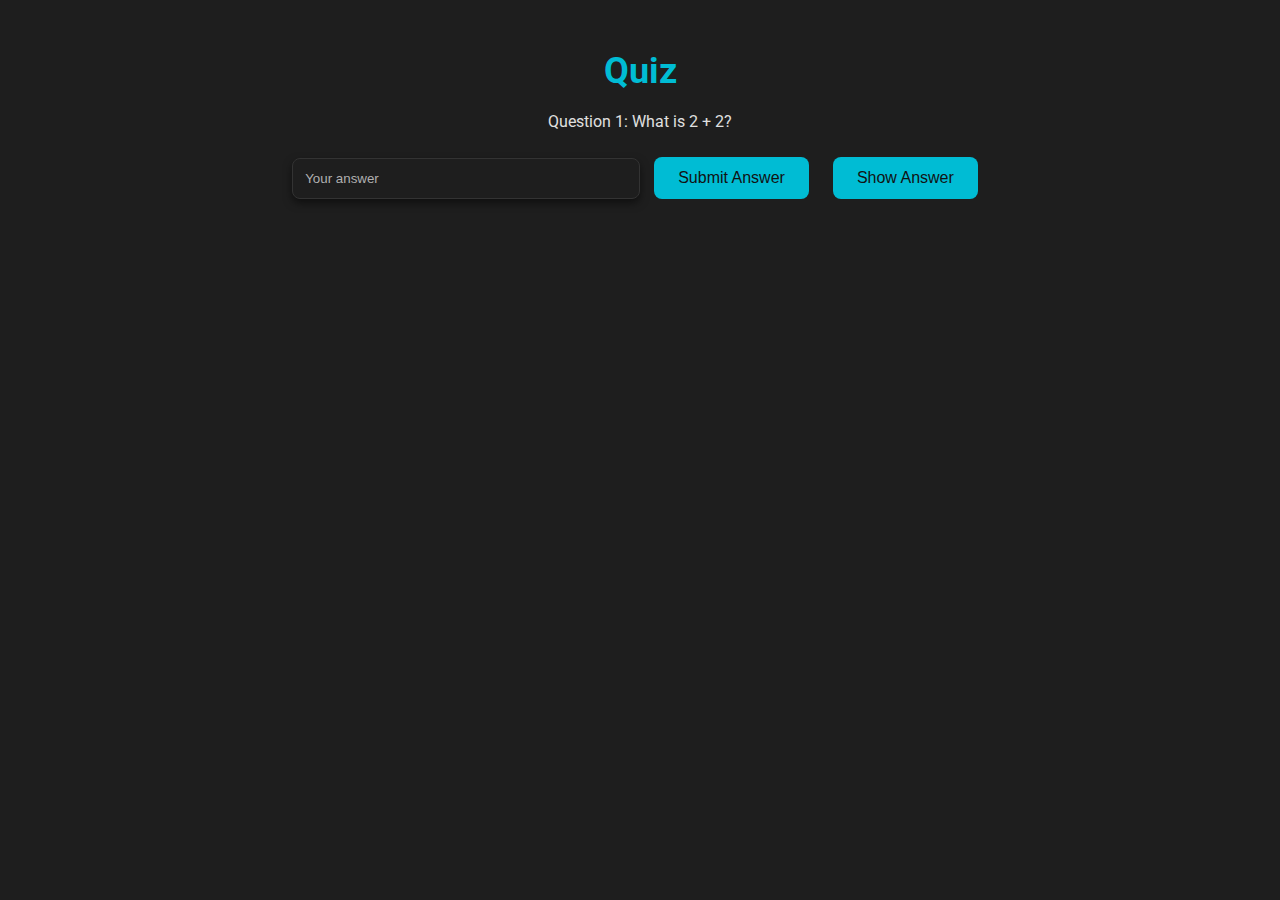
<file: quiz.html>
<!DOCTYPE html>
<html lang="en">
<head>
    <meta charset="UTF-8">
    <meta name="viewport" content="width=device-width, initial-scale=1.0">
    <title>Quiz - SAT Pro Academy</title>
    <link href="https://cdnjs.cloudflare.com/ajax/libs/font-awesome/5.15.3/css/all.min.css" rel="stylesheet"/>
    <link href="https://fonts.googleapis.com/css2?family=Roboto:wght@400;700&display=swap" rel="stylesheet"/>
    <link rel="stylesheet" href="styles.css">
    <script src="script.js" defer></script>
</head>
<body>
    

    <div class="quiz-page active">
        <h2>Quiz</h2>
        <div class="question">
            <p>Question 1: What is 2 + 2?</p>
            <input type="text" id="answer-1" placeholder="Your answer"/>
            <button class="btn" onclick="checkAnswer(1, '4')">Submit Answer</button>
            <button class="btn" onclick="toggleAnswer('answer-1')">Show Answer</button>
            <p id="result-1"></p>
            <p id="answer-1" class="answer">4</p>
        </div>
    </div>
</body>
</html>
</file>
<file: styles.css>
body {
    margin: 0;
    font-family: 'Roboto', sans-serif;
    background-color: #1e1e1e;
    color: #e0e0e0;
}
.navbar {
    background-color: #121212;
    padding: 15px 30px;
    display: flex;
    justify-content: space-between;
    align-items: center;
    box-shadow: 0 2px 5px rgba(0, 0, 0, 0.3);
}
.navbar img {
    height: 100px;
    border-radius: 600px;
}
.navbar ul {
    list-style: none;
    display: flex;
    margin: 0;
    padding: 0;
}
.navbar ul li {
    margin: 0 20px;
}
.navbar ul li a {
    color: #e0e0e0;
    text-decoration: none;
    font-size: 18px;
    transition: color 0.3s;
}
.navbar ul li a:hover {
    color: #00bcd4;
}
.navbar .btn {
    background-color: #00bcd4;
    color: #121212;
    padding: 12px 24px;
    border: none;
    border-radius: 8px;
    cursor: pointer;
    font-size: 16px;
    transition: background-color 0.3s, transform 0.3s;
}
.navbar .btn:hover {
    background-color: #0097a7;
    transform: scale(1.05);
}
.hero {
    background: linear-gradient(135deg, #00bcd4, #121212);
    padding: 60px 20px;
    text-align: center;
    position: relative;
    color: #e0e0e0;
}
.hero h1 {
    font-size: 50px;
    margin: 0;
    font-weight: 700;
}
.hero p {
    font-size: 20px;
    margin: 20px 0;
}
.hero .btn {
    background-color: #121212;
    color: #e0e0e0;
    padding: 15px 30px;
    border: none;
    border-radius: 8px;
    cursor: pointer;
    margin: 10px;
    font-size: 18px;
    transition: background-color 0.3s, transform 0.3s;
}
.hero .btn.secondary {
    background-color: #00bcd4;
}
.hero .btn:hover {
    background-color: #1e1e1e;
    transform: scale(1.05);
}
.hero img {
    position: absolute;
    bottom: 20px;
    right: 20px;
    height: 350px;
    width: auto;
    opacity: 0.8;
    transition: opacity 0.3s;
    border-radius: 20px;
}
.hero img:hover {
    opacity: 1;
}
.features {
    background-color: #121212;
    padding: 50px 20px;
    text-align: center;
}
.features h2 {
    font-size: 36px;
    margin: 0 0 20px;
    color: #00bcd4;
}
.features .feature-item {
    display: inline-block;
    width: 30%;
    margin: 0 1.5%;
    text-align: center;
    transition: transform 0.3s, box-shadow 0.3s;
}
.features .feature-item:hover {
    transform: scale(1.05);
    box-shadow: 0 10px 20px rgba(0, 0, 0, 0.5);
}
.features .feature-item img {
    height: 80px;
    width: 80px;
    border-radius: 50%;
    transition: filter 0.3s;
}
.features .feature-item img:hover {
    filter: brightness(1.2);
}
.signin-page, .dashboard, .course-options, .quiz-page, .lecture-page, .examples-page {
    display: none;
    padding: 50px 20px;
    text-align: center;
}
.signin-page.active, .dashboard.active, .course-options.active, .quiz-page.active, .lecture-page.active, .examples-page.active {
    display: block;
}
.signin-page h2, .dashboard h2, .course-options h2, .quiz-page h2, .lecture-page h2, .examples-page h2 {
    font-size: 36px;
    color: #00bcd4;
    margin: 0 0 20px;
}
.signin-page form {
    max-width: 400px;
    margin: 0 auto;
}
.signin-page input {
    width: calc(100% - 24px);
    padding: 12px;
    margin: 10px 0;
    border: 1px solid #333;
    border-radius: 8px;
    background-color: #1e1e1e;
    color: #e0e0e0;
    box-sizing: border-box;
}
.signin-page .btn {
    width: calc(100% - 24px);
    padding: 15px;
    background-color: #00bcd4;
    color: #121212;
    border: none;
    border-radius: 8px;
    cursor: pointer;
    font-size: 18px;
    transition: background-color 0.3s, transform 0.3s;
    box-sizing: border-box;
}
.signin-page .btn:hover {
    background-color: #0097a7;
    transform: scale(1.05);
}
.dashboard .option, .course-options .option, .quiz-page .option, .lecture-page .option, .examples-page .option {
    display: inline-block;
    width: 30%;
    margin: 0 1.5%;
    text-align: center;
    padding: 20px;
    background-color: #1e1e1e;
    border: 1px solid #333;
    border-radius: 8px;
    cursor: pointer;
    transition: transform 0.3s, box-shadow 0.3s;
}
.dashboard .option:hover, .course-options .option:hover, .quiz-page .option:hover, .lecture-page .option:hover, .examples-page .option:hover {
    transform: scale(1.05);
    box-shadow: 0 10px 20px rgba(0, 0, 0, 0.5);
}
.dashboard .option img, .course-options .option img, .quiz-page .option img, .lecture-page .option img, .examples-page .option img {
    height: 120px;
    width: 120px;
    border-radius: 50%;
    transition: filter 0.3s;
}
.dashboard .option img:hover, .course-options .option img:hover, .quiz-page .option img:hover, .lecture-page .option img:hover, .examples-page .option img:hover {
    filter: brightness(1.2);
}
.dashboard .option p, .course-options .option p, .quiz-page .option p, .lecture-page .option p, .examples-page .option p {
    font-size: 20px;
    margin: 10px 0 0;
}
.quiz-page .question, .lecture-page .content, .examples-page .example {
    margin: 20px 0;
}
.quiz-page .answer, .examples-page .solution {
    display: none;
    margin: 20px 0;
}
.quiz-page .btn {
    background-color: #00bcd4;
    color: #121212;
    padding: 12px 24px;
    border: none;
    border-radius: 8px;
    cursor: pointer;
    margin: 10px;
    font-size: 16px;
    transition: background-color 0.3s, transform 0.3s;
}
.quiz-page .btn:hover {
    background-color: #0097a7;
    transform: scale(1.05);
}
.quiz-page input, .examples-page input {
    width: calc(30% - 24px);
    padding: 12px;
    margin: 10px 0;
    border: 1px solid #333;
    border-radius: 8px;
    background-color: #1e1e1e;
    color: #e0e0e0;
    box-sizing: border-box;
    box-shadow: 0 4px 8px rgba(0, 0, 0, 0.5);
    transition: box-shadow 0.3s, border-color 0.3s;
}
.quiz-page input:focus, .examples-page input:focus {
    border-color: #00bcd4;
    outline: none;
    box-shadow: 0 4px 8px rgba(0, 188, 212, 0.5);
}
.quiz-page ::placeholder, .examples-page ::placeholder {
    color: #b0b0b0;
    opacity: 1; /* Firefox */
}
</file>
